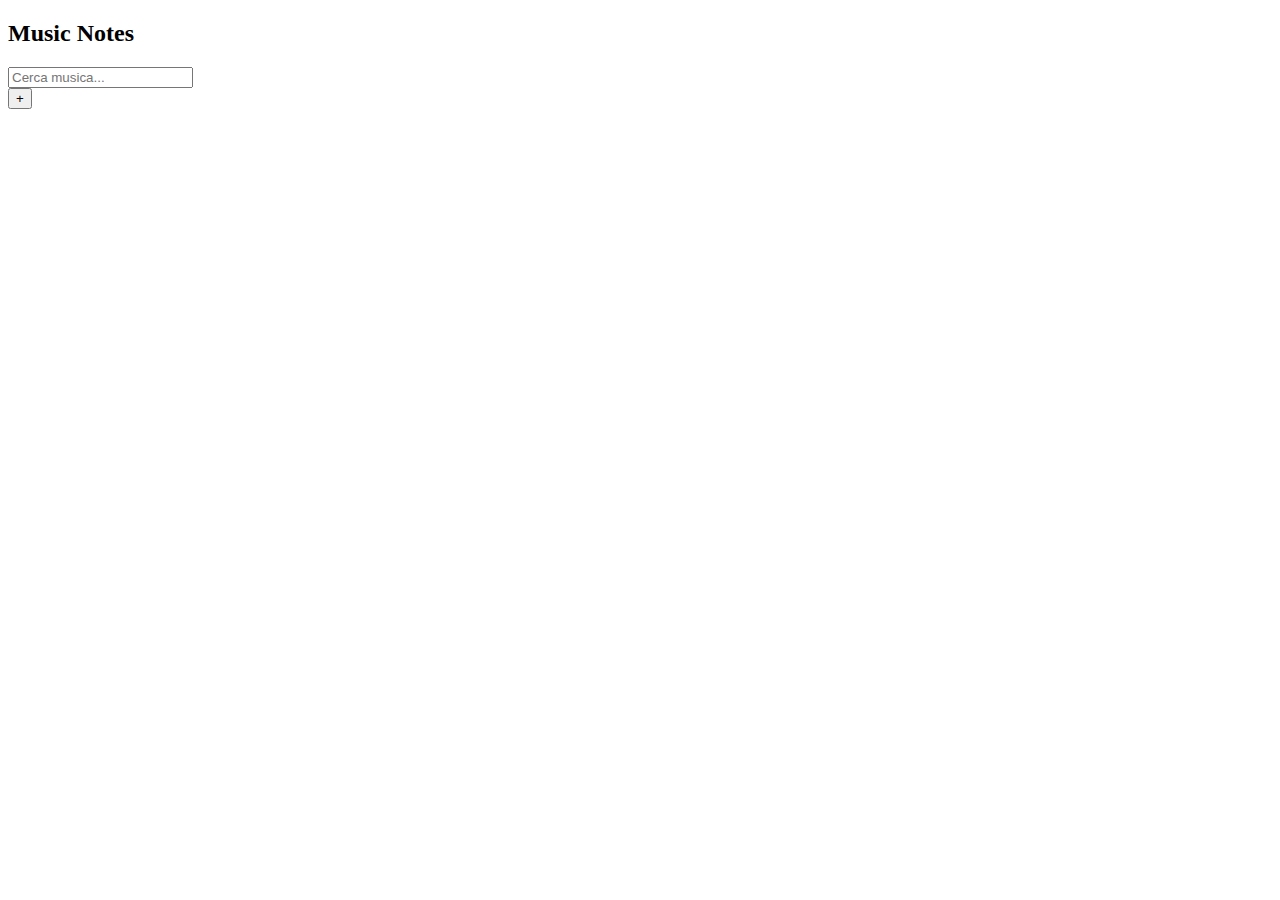
<file: Index.html>
<!DOCTYPE html>
<html lang="it">
<head>
    <meta charset="UTF-8">
    <meta name="viewport" content="width=device-width, initial-scale=1.0">
    <title>Music Notes</title>
    <link rel="stylesheet" href="styles.css">
    <link rel="manifest" href="manifest.json">
    <meta name="theme-color" content="#007bff">
</head>
<body>
    <!-- Home Page -->
    <div id="home-page" class="home-page">
        <div class="header">
            <h2>Music Notes</h2>
        </div>
        <div class="search-bar">
            <input type="text" placeholder="Cerca musica..." id="search-input">
        </div>
        <div class="contact-list" id="contact-list">
            <!-- Lista di chat (creata dinamicamente) -->
        </div>
        <button class="create-chat-button" onclick="createNewChat()">+</button>
    </div>

    <!-- Chat Page -->
    <div id="chat-page" class="chat-container" style="display: none;">
        <div class="header chat-header">
            <button onclick="goBack()" class="back-button">←</button>
            <h2 id="chat-user"></h2>
        </div>
        <div class="chat-box" id="chat-box">
            <!-- I messaggi appariranno qui -->
        </div>
        <div class="message-input">
            <input type="text" id="message" placeholder="Scrivi qui..." />
            <button onclick="sendMessage()" class="send-button">📤</button>
            <button onclick="sendAudio()" class="audio-button">🎤</button>
        </div>
    </div>

    <script src="script.js"></script>
    <script>
        // Registra il Service Worker per la PWA
        if ('serviceWorker' in navigator) {
            navigator.serviceWorker.register('service-worker.js')
                .then(() => console.log("Service Worker registrato con successo!"))
                .catch(err => console.error("Errore nella registrazione del Service Worker:", err));
        }
    </script>
</body>
</html>
</file>
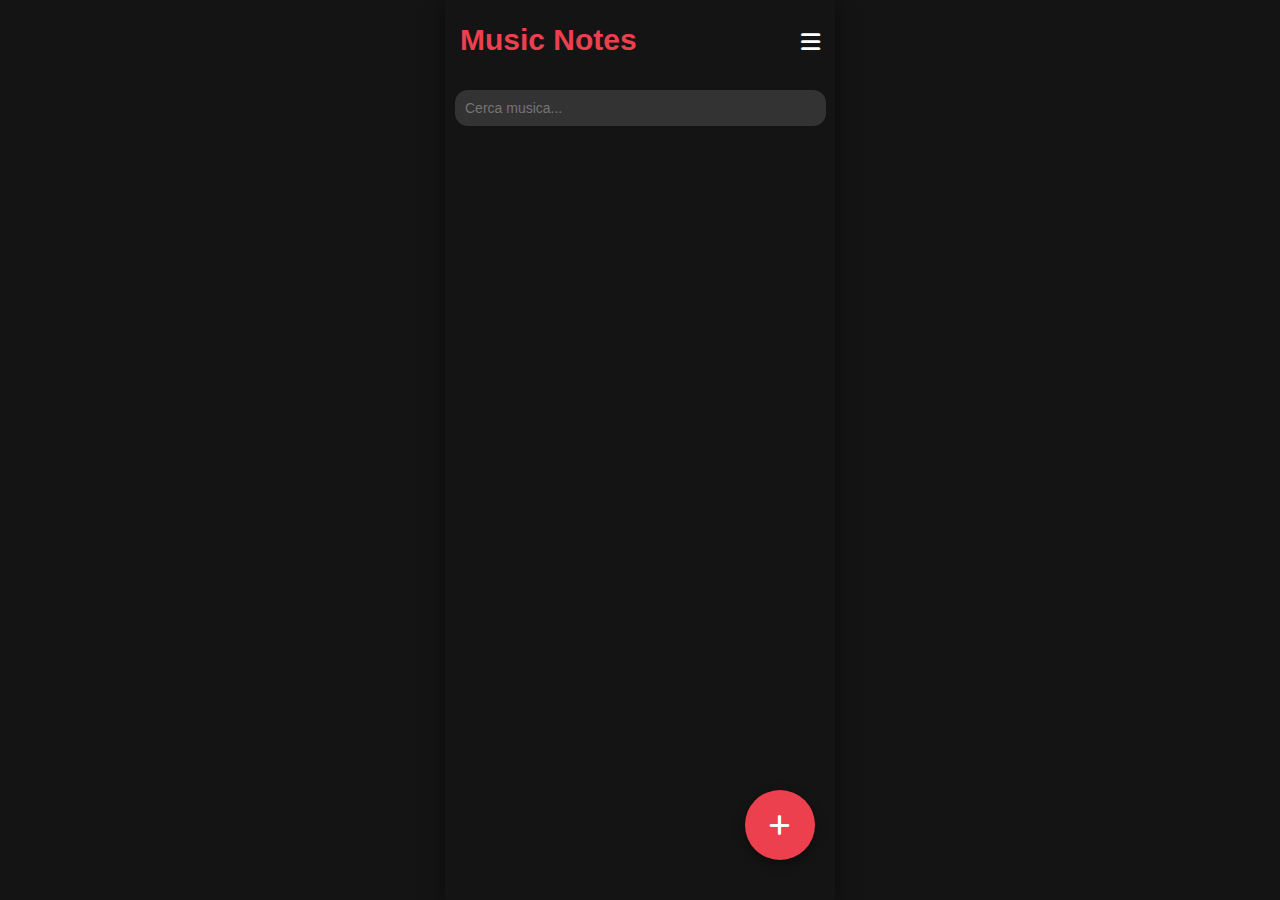
<file: index.html>
<!DOCTYPE html>
<html lang="en">

  <!-- Manca il contai3 al triangolo per sentire la rec -->

  <head>
    <meta charset="UTF-8">
    <meta name="viewport"
      content="width=device-width, initial-scale=1, maximum-scale=1, user-scalable=no">
    <title>Music Notes</title>
    <link rel="stylesheet" href="style.css">
    <link rel="stylesheet"
      href="https://cdnjs.cloudflare.com/ajax/libs/font-awesome/6.0.0/css/all.min.css">
    <link rel="manifest" href="manifest.json">
  </head>

  <body>

    <!-- -------------------- MENU HOME PAGE -------------------------------------------------------------------------------- -->

    <div class="home-page" id="home-page">

      <div class="header">
        <h2>Music Notes</h2>
        <div id="menu-icon" class="menu-icon" onclick="openHomeMenu()"><i
            class="fa-solid fa-bars"></i></div>
      </div>

      <div class="search-bar">
        <input type="text" class="search-bar1" placeholder="Cerca musica...">
      </div>

      <div class="chat-list" id="chat-list"></div>

      <button class="add-button" id="add-chat">
        <i class="fa-solid fa-plus" style="color: #ffffff;"></i>
      </button>

    </div>

    <!-- -------------------- MENU HOME PAGE -------------------------------------------------------------------------------- -->

    <!-- Menu che si aprirà a destra -->
    <div id="right-page" class="right-page" style="display: none;">
      <div class="header-menu">
        <h2>Menu</h2>
        <button class="close" onclick="closeHomeMenu()"><i
            class="fa-solid fa-xmark"></i></button>
      </div>
      <div id="right-page-content">
        <button class="calendar" id="calendar">HeatMap Calendar</button>
        <button class="backup-button" id="backup-button">Backup</button>
        <button class="restore-button" id="restore-button">Carica
          Backup</button>
        <button class="delete-all-button" id="delete-all-button">Cancella Tutti
          i Dati</button>
        <div class="color">
          <button class="buttoncolor1" id="changeColorButton1"></button>
          <button class="buttoncolor2" id="changeColorButton2"></button>
          <button class="buttoncolor3" id="changeColorButton3"></button>
        </div>
      </div>
    </div>

    <!-- Aggiungi un overlay che copre la home page quando il menu è aperto -->
    <div id="home-overlay" class="home-overlay" style="display: none;"
      onclick="closeHomeMenu()"></div>

    <!-- Chat Page -->
    <div class="chat-page" id="chat-page">
      <div class="chat-header">
        <button class="back-button" id="back-button"><i
            class="fa-solid fa-angle-left"></i></button>
        <h2 class="chat-title" id="chat-title">Chat Name</h2>
        <div id="menu-icon" class="chat-menu" onclick="openChatMenu()"><i
            class="fa-solid fa-bars"></i></div>
      </div>
      <div class="note-container" id="note-container"></div>

      <!-- aggiunta -->

      <div class="media-player">
        <!--        <div class="beat-selection" onclick="document.getElementById('file-input').click()"></div>-->
        <!-- <div class="beat-selection" onclick="document.getElementById('file-input').click()"><i class="fa-solid fa-plus" style="color: #ffffff;"></i></div>
               -->
        <div class="beat-selection" id="beat-button"
          onclick="toggleAudioSelection()">
          <i class="fa-solid fa-plus" style="color: #ffffff;"></i>
        </div>

        <input type="file" id="file-input" accept=".mp3, .wav"
          style="display: none;" onchange="loadAudio(event)">
        <div class="beat-info">
          <p class="beat-title">Scegli il beat</p>
          <p class="beat-time" id="current-time">0:00</p>
        </div>
        <div class="controls">

          <button class="control-btn" onclick="rewind()"><i
              class="fa-solid fa-rotate-left"
              style="color: #ffffff;"></i></button>
          <button class="control-btn" onclick="togglePlayPause()"><i
              class="fa-solid fa-play"
              style="color: #ffffff;"></i></button>
          <button class="control-btn" onclick="forward()"><i
              class="fa-solid fa-rotate-right"
              style="color: #ffffff;"></i></button>
        </div>
        <div class="progress-bar-container">
          <div class="progress-bar" id="progress-bar"></div>
        </div>
      </div>

      <audio id="audio-player"></audio>

    </div>
    <!-- fine aggiunta -->

    <!-- -------------------- MENU CHAT PAGE -------------------------------------------------------------------------------- -->

    <!-- Chat Menu -->
    <div id="settings-page" class="settings-page" style="display: none;">
      <div class="setting-header">
        <button onclick="goBackFromSettings()" class="back-button"><i
            class="fa-solid fa-angle-left"></i></button>
        <h2>Opzioni</h2>
        <button class="spazio"></button>
      </div>
      <div class="settings-content">
        <div class="white-square"></div>

        <div class="buttons-container1">
          <button class="settings-button" onclick="optionOne()">Opz1</button>
          <button class="settings-button" onclick="optionTwo()">Opz2</button>
          <button class="settings-button" onclick="optionThree()">Opz3</button>
        </div>

        <div class="check">
          <label class="custom-checkbox">
            <input type="checkbox">
            <span>Testo</span>
          </label>
          <label class="custom-checkbox">
            <input type="checkbox">
            <span>Home Studio</span>
          </label>
          <label class="custom-checkbox">
            <input type="checkbox">
            <span>Mix & Master</span>
          </label>
        </div>

      </div>
    </div>

    <script src="script.js"></script>
    <script src="recorder.js"></script>
    <script src="menuHome.js"></script>
    <script src="mediaPlayer.js"></script>

  </body>

</html>
</file>
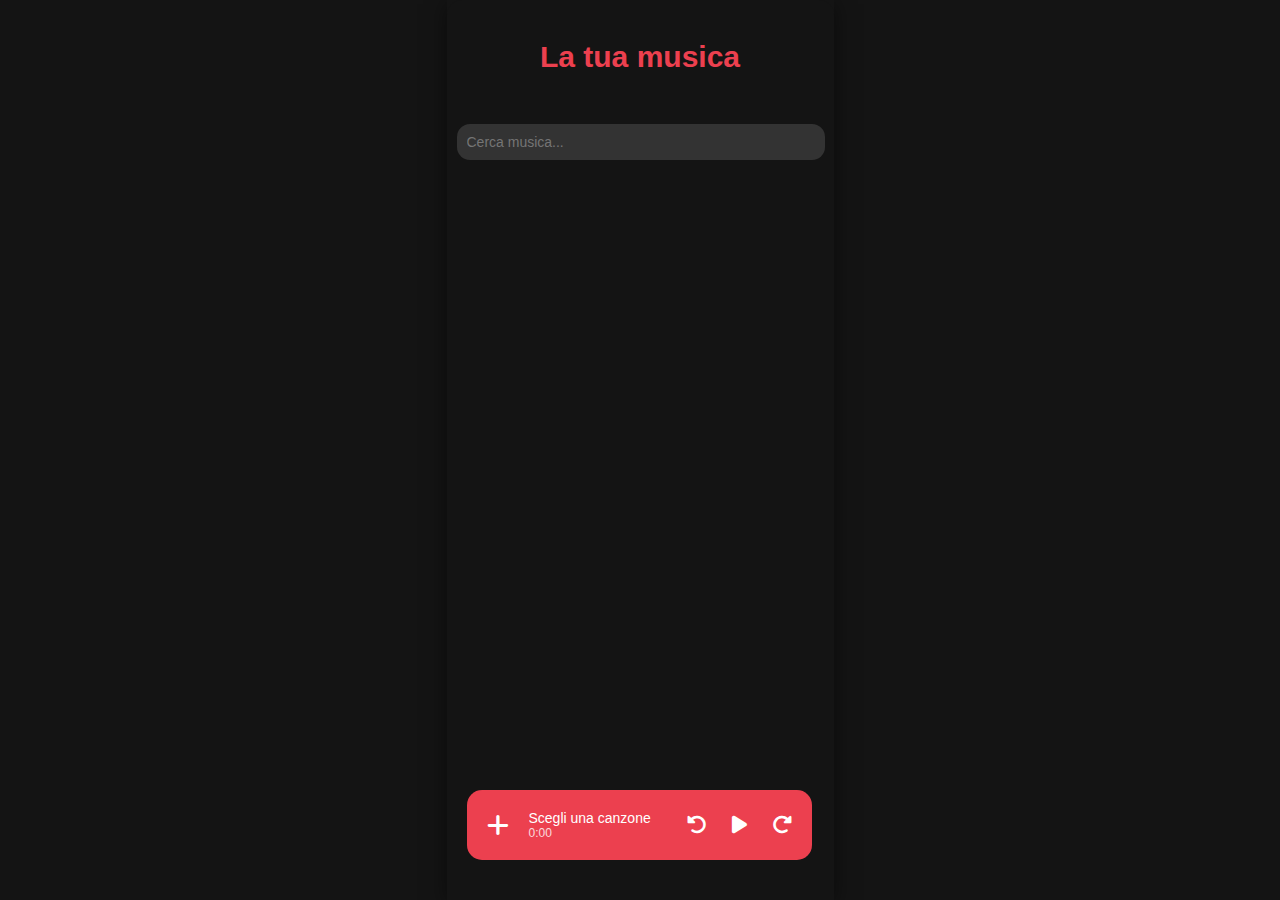
<file: musica.html>
<!DOCTYPE html>
<html lang="en">

<head>
  <meta charset="UTF-8">
  <meta name="viewport" content="width=device-width, initial-scale=1.0">
  <meta name="viewport" content="width=device-width, initial-scale=1, maximum-scale=1, user-scalable=no">
  <title>Pagina Musica</title>
  <link rel="stylesheet" href="musica.css">
  <link rel="stylesheet" href="https://cdnjs.cloudflare.com/ajax/libs/font-awesome/6.0.0/css/all.min.css">
</head>

<body>

  <!-- musicPage -->
  <div class="musicPage" id="musicPage">
    <div class="header">
      <h2>La tua musica</h2>

      <!-- Input file nascosto con un'etichetta visibile -->
      <!-- <input type="file" id="file-input" class="plus-button" accept="audio/*" multiple />
      <label for="file-input" class="plus-button-label">+</label> -->

    </div>

    <div class="search-bar">
      <input type="text" class="search-bar1" placeholder="Cerca musica...">
    </div>


    <div class="container">

      <div class="music-list-container">
        <ul id="music-list"></ul>
      </div>


      <div class="media-player" id="media-player">

        <div class="beat-selection" id="beat-button" onclick="toggleAudioSelection()">
          <i class="fa-solid fa-plus" style="color: #ffffff;"></i>
        </div>


        <input type="file" id="file-input" accept=".mp3, .wav" style="display: none;" onchange="loadAudio(event)">
        <div class="beat-info">
          <p class="beat-title">Scegli una canzone</p>
          <p class="beat-time" id="current-time">0:00</p>
        </div>
        <div class="controls">

          <button class="control-btn" onclick="rewind()"><i class="fa-solid fa-rotate-left"
              style="color: #ffffff;"></i></button>
          <button class="control-btn" onclick="togglePlayPause()"><i class="fa-solid fa-play"
              style="color: #ffffff;"></i></button>
          <button class="control-btn" onclick="forward()"><i class="fa-solid fa-rotate-right"
              style="color: #ffffff;"></i></button>
        </div>
        <div class="progress-bar-container">
          <div class="progress-bar" id="progress-bar"></div>
        </div>
      </div>

      <audio id="audio-player"></audio>

    </div>

  </div>



  <script src="musica.js"></script>
</body>

</html>
</file>
<file: styles.css>
margin-right: auto;
    text-align: left;
}

.message.audio .msg {
    background-color: #007bff;
    color: white;
    padding: 10px;
    border-radius: 15px;
    max-width: 70%;
    margin-right: auto;
    text-align: left;
    font-style: italic;
}

.message-input {
    display: flex;
    align-items: center;
    padding: 10px;
    background-color: #1c1c1c;
    border-top: 1px solid #333;
}

.message-input input {
    flex: 1;
    padding: 10px;
    border: none;
    border-radius: 20px;
    background-color: #333;
    color: white;
    font-size: 14px;
    margin-right: 10px;
}

.message-input .send-button {
    background-color: #ec404f;
    border: none;
    padding: 10px;
    border-radius: 50%;
    color: white;
    font-size: 16px;
    cursor: pointer;
}

.message-input .audio-button {
    background-color: #007bff;
    border: none;
    padding: 10px;
    border-radius: 50%;
    color: white;
    font-size: 16px;
    cursor: pointer;
}
</file>
<file: style.css>
/* Stili generali */
body {
  font-family: Arial, sans-serif;
  margin: 0;
  padding: 0;
  background-color: #141414;
  display: flex;
  justify-content: center;
  align-items: center;
  height: 100vh;
  overflow: hidden;
  /* Impedisce lo scroll fuori dall'app */
}

.home-page {
  position: relative;
  width: 100%;
  height: 100%;
  max-width: 390px;
  /* Imposta una larghezza massima */
  display: flex;
  flex-direction: column;
  box-shadow: 0 4px 20px rgba(0, 0, 0, 0.5);
  overflow: hidden;
  /* Evita lo scroll all'esterno */
}

.header {
  display: flex;
  justify-content: space-between;
  text-align: center;
  padding: 15px;
  font-size: 20px;
  color: #EC404F;
  /*   border-bottom: 1px solid #333; */
  border-radius: 15px 15px 0 0;
  /* overflow: hidden; */
  /* Impedisce lo scroll fuori dall'app */
  align-items: center;
  /* Allinea gli elementi verticalmente */
  height: 50px;
}

.search-bar {
  padding: 10px;
  width: 100%;
  /* overflow: hidden; */
  /* Impedisce lo scroll fuori dall'app */
}

.search-bar input {
  width: 90%;
  padding: 10px;
  border-radius: 13px;
  border: none;
  background-color: #333;
  color: #ffffff;
  font-size: 14px;
  /* overflow: hidden; */
  /* Impedisce lo scroll fuori dall'app */
}

.canc {
  position: absolute;
  background: none;
  border: none;
  color: #ec404f;
  font-weight: bold;
  right: 15px;
  top: 25px;
}

.chat-square {
  width: 50px;
  /* Dimensione del quadrato */
  height: 50px;
  background-color: white;
  /* Colore bianco */
  display: inline-block;
  margin-right: 10px;
  /* Spazio tra il quadrato e il nome della chat */
  border-radius: 10px;
}

.artist-name {
  font-size: 14px;
  color: gray;
  /* Imposta il colore in grigio per l'artista */
}

.chat-list {
  flex: 1;
  overflow-y: auto;
  /* Rende scrollabile solo la lista di chat */
  padding: 10px 0;
  padding-top: 40px;
  scrollbar-width: none;
  position: relative;
  height: 555px;
}

.chat-list::-webkit-scrollbar {
  display: none;
}

.chat-item {
  display: flex;
  align-items: center;
  padding: 10px 15px;
  cursor: pointer;
  transition: background-color 0.2s;
  position: relative;
  font-size: 16px;
  margin: 0;
  color: #ffffff;
}



.span {
  font-size: 18px;
  margin: 0;
  color: #ffffff;
}

.contact-delete {
  position: absolute;
  right: -50px;
  top: 10px;
  width: 40px;
  height: 40px;
  background-color: #ec404f;
  color: white;
  border-radius: 50%;
  display: flex;
  justify-content: center;
  align-items: center;
  transition: right 0.3s;
  cursor: pointer;
  font-size: 18px;
  outline: none;
  border: none;
}

.contact.swiped .contact-delete {
  right: 15px;
  top: 10%;
}


.add-button {
  position: absolute;
  right: 20px;
  bottom: 40px;
  background-color: #ec404f;
  border: none;
  color: white;
  font-size: 24px;
  width: 70px;
  height: 70px;
  border-radius: 50%;
  display: flex;
  justify-content: center;
  align-items: center;
  box-shadow: 0 4px 12px rgba(0, 0, 0, 0.4);
  cursor: pointer;
  transition: border-radius 0.2s ease, width 0.1s ease;
  /* Transizioni per l'effetto */
}

/* Chat Page Styles */
.chat-page {
  position: relative;
  width: 100%;
  height: 100%;
  max-width: 387px;
  /* Imposta una larghezza massima */
  display: flex;
  flex-direction: column;
  box-shadow: 0 4px 20px rgba(0, 0, 0, 0.5);
  overflow: hidden;
  /* Evita lo scroll all'esterno */
  position: relative;
  /* Assicurati che la home page sia sopra */
}

.chat-header {
  display: flex;
  align-items: center;
  justify-content: space-between;
  padding-left: 20px;
  padding-right: 20px;
}

.chat-title {
  color: #EC404F;
  padding-right: 15px;
}

.back-button {
  background: none;
  border: none;
  color: white;
  font-size: 22px;
  padding-left: 0px;
  cursor: pointer;
}

.chat-menu {
  background: none;
  border: none;
  color: white;
  font-size: 22px;
  cursor: pointer;
  padding-right: 0px;
}

.note-container {
  padding-top: 20px;
  overflow-y: auto;
  height: 590px;
  scrollbar-width: none;
}

.note-block {
  margin: 10px 45px;
  padding: 10px;
  border-radius: 5px;
  background-color: #EC404E;
  width: 280px;
  display: flex;
  flex-direction: column;
  justify-content: center;
}

.note-title {
  font-size: 18px;
  font-weight: bold;
  margin: 0 0 5px;
  color: white;
}

.note-text {
  font-size: 14px;
  margin: 0;
  color: white;
  white-space: pre-wrap;
}

/* Stile per il pulsante di trascinamento */
.drag-handle {
  margin-left: -54px;
  justify-content: center;
  position: absolute;
  width: 40px;
  height: 60px;
  display: grid;
  place-items: center;
}

.contai {
  border-radius: 15%;
  width: 20px;
  height: 7px;
  background-color: white;
}

/* Stile per il pulsante di rec */
.rec {
  right: 0px;
  justify-content: center;
  position: absolute;
  width: 40px;
  height: 60px;
  display: grid;
  place-items: center;
}

.contai2 {
  border: 7px solid white;
  border-radius: 50%;
  box-shadow: 0px 2px 4px rgba (0, 0, 0, 0.2);
  width: 8px;
  height: 8px;
  transition: all 0.3s ease;
  text-transform: uppercase;
  color: transparent;
}

.rec.triangle {
/*   width: 5px;
  height: 5px;
  border-left: 5px solid transparent;
  border-right: 5px solid transparent;
  border-bottom: 15px solid white;
  border-radius: 0;
  background-color: transparent;
  color: transparent;
  margin-top: 15px;
  transform: rotateZ(90deg); */
  width: 0px;
  height: 0;
  border-left: 10px solid transparent;
  border-right: 10px solid transparent;
  border-top: 18px solid transparent;
  border-bottom: 15px solid #ffffff;
  transform: rotate(90deg);
}

/* Posizionamento della X nell'intestazione */
.note-title-wrapper {
  display: flex;
  justify-content: space-between;
  align-items: center;
}

.delete-btn {
  background: none;
  border: none;
  color: #ffffff;
  font-size: 15px;
  cursor: pointer;
  position: relative;
  top: -12px;
  right: -20px;
}





/* -------------------- MENU HOME PAGE -------------------------------------------------------------------------------- */


/* Stili per la pagina destra (menu) */
.right-page {
  position: fixed;
  top: 0;
  right: 0;
  left: 190px;
  width: 70%;
  height: 100%;
  background-color: #141414;
  /* Colore di sfondo del menu */
  color: white;
  /* Colore del testo all'interno del menu */
  box-shadow: -2px 0 10px rgba(0, 0, 0, 0.2);
  transform: translateX(100%);
  /* Inizialmente nascosta */
  transition: transform 0.3s ease;
  display: none;
  /* Rende la pagina del menu invisibile all'inizio */
  pointer-events: auto;
  /* Permette l'interazione con il menu */
  border-radius: 25px;
  z-index: 2;
}

.header-menu {
  display: flex;
  flex-direction: row;
  justify-content: space-between;
  padding-right: 65px;
  padding-left: 15px;
  position: relative;
  top: 8px;
}

.close {
  background: none;
  border: none;
  color: white;
  position: relative;
  top: 2px;
  font-size: 25px;
}

#right-page-content {
  padding-top: 20px;
  padding-right: 70px;
  text-align: -webkit-center;
}

.home-menu {
  position: fixed;
  top: 0;
  left: 0;
  width: 100%;
  height: 100%;
  display: flex;
}

.menu-overlay {
  flex: 1;
  background-color: rgba(0, 0, 0, 0.5);
  cursor: pointer;
}

.menu-content .close-menu {
  background: none;
  border: none;
  color: white;
  font-size: 24px;
  position: absolute;
  top: 10px;
  right: 10px;
  cursor: pointer;
}

.menu-content .menu-items {
  margin-top: 50px;
  display: flex;
  flex-direction: column;
  gap: 15px;
  color: white;
  font-size: 16px;
  padding: 20px;
}

.menu-icon {
  font-size: 22px;
  color: white;
  cursor: pointer;
  position: relative;
  top: 3px;
}

/* Nascondi l'icona del menu quando il menu è aperto */
.menu-icon.hidden {
  display: none;
}

/* Overlay per rendere la home page meno visibile quando il menu è aperto */
.home-overlay {
  position: fixed;
  top: 0;
  left: 0;
  width: 100%;
  height: 100%;
  background-color: rgba(0, 0, 0, 0.5);
  /* Sfondo semi-trasparente */
  z-index: 1;
  /* Deve essere sotto il menu */
  display: none;
  transition: transform 1s ease;
}

/* Aggiungi opacità alla home page */
.home-page.blur {
  opacity: 1;
  /* Riduce l'opacità della Home Page */
  pointer-events: none;
  /* Impedisce interazioni con la home page mentre il menu è aperto */
  transition: transform 1s ease;
}

.dragging {
  opacity: 0.5;
  /*
  pointer-events: none;
  transition: none; */
}

.contact.dragging {
  opacity: 0.5;
  /*
  background-color: #f0f0f0;
  cursor: move; */
}

.calendar,
.backup-button,
.restore-button,
.delete-all-button {
  font-size: 17px;
  margin: 0;
  color: #ffffff;
  outline: none;
  border: none;
  background: none;
  cursor: pointer;
  display: block;
  margin-top: 30px;
  margin-bottom: 10px;
  margin-left: -5px;
  font-weight: bold;
  /* Imposta il testo in grassetto */
}

.color {
  display: flex;
  position: relative;
  justify-content: space-evenly;
  top: 25px;
}

.buttoncolor1 {
  height: 21px;
  width: 20px;
  border-radius: 50%;
  background-color: #007BFE;
  border: none;
}

.buttoncolor2 {
  height: 21px;
  width: 20px;
  border-radius: 50%;
  background-color: #00ff9e;
  border: none;
}

.buttoncolor3 {
  height: 21px;
  width: 20px;
  border-radius: 50%;
  background-color: #EC404E;
  border: none;
}




.media-player {
  position: absolute;
  /* Posizione fissa */
  bottom: 40px;
  /* Imposta la distanza dal basso */
  left: 20px;
  /* Imposta la distanza dalla sinistra */
  width: 345px;
  height: 70px;
  background-color: #EC404F;
  border-radius: 15px;
  display: flex;
  align-items: center;
  padding: 10px;
  box-sizing: border-box;
  z-index: 10;
  /* Impedisce che venga coperto da altri elementi */
  /*  transition: border-radius 0.2s ease, width 0.1s ease; */
  transition: left 0.1s ease, width 0.1s ease, border-radius 0.1s ease;
  /* Transizioni per l'effetto */
}

/* Modifica il margine da "bottom" come segue */


.beat-selection {
  margin: 10px;
  font-size: 25px;
  border-radius: 5px;
  cursor: pointer;
  display: block;
}

.beat-info {
  flex-grow: 1;
  margin-left: 10px;
  color: white;
  font-family: Arial, sans-serif;
}

.beat-title {
  font-size: 14px;
  margin: 0;
  width: 140px;
  /* Imposta una larghezza massima */
  overflow: hidden;
  /* Nasconde il testo in eccesso */
  white-space: nowrap;
  /* Impedisce il testo di andare a capo */
  text-overflow: ellipsis;
  /* Aggiunge i puntini di sospensione quando il testo è troncato */
}


.beat-time {
  font-size: 12px;
  margin: 0;
  opacity: 0.8;
}

.controls {
  display: flex;
  /* gap: 5px; */
}

.control-btn {
  background-color: transparent;
  border: none;
  color: white;
  font-size: 20px;
  cursor: pointer;
  padding-right: 10px;
  padding-left: 15px;
}

.progress-bar-container {
  position: absolute;
  bottom: 0px;
  left: 10px;
  right: 10px;
  height: 4px;
  background-color: rgba(255, 255, 255, 0.3);
  border-radius: 2.5px;
  /* overflow: hidden; */
  display: none;
  /* Nasconde la barra finché non si seleziona un beat */
  cursor: pointer;
}

.progress-bar {
  height: 100%;
  background-color: white;
  width: 0;
  transition: width 0.1s;
  cursor: pointer;
}


/* -------------------- MENU CHAT PAGE -------------------------------------------------------------------------------- */

.settings-page {
  width: 100%;
  height: 100%;
  display: flex;
  flex-direction: column;
  box-shadow: 0 4px 20px rgba(0, 0, 0, 0.5);
  /* overflow: hidden; */
  /* position:; */
}

.setting-header {
  display: flex;
  align-items: center;
  justify-content: space-between;
  padding-left: 15px;
  padding-right: 25px;
}

h2 {
  color: #ec404f;
}

.spazio {
  opacity: 0;
}

.settings-content {
  height: 700px;
  padding-top: 20px;
}

.white-square {
  background-color: #ffffff;
  width: 320px;
  height: 320px;
  margin: 20px auto;
  border-radius: 10px;
  box-shadow: 0 4px 12px rgba(0, 0, 0, 0.3);
}

.buttons-container1 {
  display: flex;
  flex-direction: row;
  gap: 10px;
  justify-content: space-evenly;
  margin-top: 30px;
}


.settings-button {
  background-color: #ec404f;
  color: #ffffff;
  font-size: 16px;
  padding: 10px 20px;
  border-radius: 20px;
  border: none;
  cursor: pointer;
  transition: transform 0.3s ease, background-color 0.3s ease;
}

.check {
  margin-top: 40px;
}

.custom-checkbox input {
  display: none;
}

.custom-checkbox span {
  background-color: #333;
  color: #ffffff;
  font-size: 16px;
  padding: 10px 20px;
  border-radius: 20px;
  border: none;
  transition: transform 0.3s ease, background-color 0.3s ease;
  width: 95px;
  text-align: center;
  display: flex;
  flex-direction: column;
  margin: 10px;
}

.custom-checkbox input:checked+span {
  background-color: #ec404f;
  color: white;
}
</file>
<file: musica.css>
/* Stili generali */
body {
    font-family: Arial, sans-serif;
    margin: 0;
    padding: 0;
    background-color: #141414;
    display: flex;
    justify-content: center;
    align-items: center;
    height: 100vh;
    overflow: hidden;
    /* Impedisce lo scroll fuori dall'app */
}

/* Homepage Styles */
.musicPage {
    position: relative;
    width: 100%;
    height: 100%;
    max-width: 387px;
    /* Imposta una larghezza massima */
    background-color: #141414;
    display: flex;
    flex-direction: column;
    box-shadow: 0 4px 20px rgba(0, 0, 0, 0.5);
    overflow: hidden;
    /* Evita lo scroll all'esterno */
    position: relative;
    /* Assicurati che la home page sia sopra */
}

.header {
    padding: 15px;
    font-size: 20px;
    color: #EC404F;
    background-color: #141414;
    /* border-bottom: 1px solid #333; */
    border-radius: 15px 15px 0 0;
    overflow: hidden;
    position: relative;
    /* Impedisce lo scroll fuori dall'app */
    /* align-items: center; */
    /* Centra verticalmente */
    /* justify-content: space-between; */
    /* Spaziatura massima tra gli elementi */
    /* display: flex; */
    
}

h2 {
    /* margin-left: 120px; */
    text-align: center;
}


.search-bar {
    padding: 10px;
    width: 100%;
    background-color: #141414;
    overflow: hidden;
    /* Impedisce lo scroll fuori dall'app */
}

.search-bar input {
    width: 90%;
    padding: 10px;
    border-radius: 13px;
    border: none;
    background-color: #333;
    color: #ffffff;
    font-size: 14px;
    overflow: hidden;
    /* Impedisce lo scroll fuori dall'app */
}

/* 
.mediaPlayer {
    background-color: #EC404F;
    height: 70px;
    width: 345px;
    position: absolute;
    bottom: 400px;
    right: 20px;
    border-radius: 15px;
} */





.container {
    display: flex;
    flex-direction: column;
    /* Gli elementi sono impilati verticalmente */
    align-items: center;
    /* Centra gli elementi orizzontalmente */
    gap: 10px;
    /* Spaziatura tra gli elementi */
    height: 500px;
}

.music-list-container {
    width: 345px;
/*     background-color: #1a1a1a; */
    color: white;
    border-radius: 10px;
    padding: 10px;
    box-sizing: border-box;
    margin-bottom: 15px;
    height: 500px;
}

.music-list-container h2 {
    margin: 0 0 10px 0;
    font-family: Arial, sans-serif;
    font-size: 18px;
}

#music-list {
    list-style: none;
    margin: 0;
    padding: 0;
    max-height: 500px;
    overflow-y: auto;
}

#music-list li {
    padding: 8px;
    border-bottom: 1px solid #333;
    cursor: pointer;
    font-family: Arial, sans-serif;
    font-size: 14px;
}

.selected {
    color: #EC404F; /* Colore rosso per il testo della canzone selezionata */
}

.media-player {
    position: absolute;
    /* Posizione fissa */
    bottom: 40px;
    /* Imposta la distanza dal basso */
    left: 20px;
    /* Imposta la distanza dalla sinistra */
    width: 345px;
    height: 70px;
    background-color: #EC404F;
    border-radius: 15px;
    display: flex;
    align-items: center;
    padding: 10px;
    box-sizing: border-box;
    z-index: 10;
    /* Impedisce che venga coperto da altri elementi */
   /*  transition: border-radius 0.2s ease, width 0.1s ease; */
   transition: left 0.1s ease, width 0.1s ease, border-radius 0.1s ease;
    /* Transizioni per l'effetto */
}


.beat-selection {
    /*
    width: 50px;
    height: 50px;
    background-color: #ffffff;
    */
    margin: 10px;
    font-size: 25px;
    border-radius: 5px;
    cursor: pointer;
    display: block;
}

.beat-info {
    flex-grow: 1;
    margin-left: 10px;
    color: white;
    font-family: Arial, sans-serif;
}

.beat-title {
    font-size: 14px;
    margin: 0;
    width: 140px;
    /* Imposta una larghezza massima */
    overflow: hidden;
    /* Nasconde il testo in eccesso */
    white-space: nowrap;
    /* Impedisce il testo di andare a capo */
    text-overflow: ellipsis;
    /* Aggiunge i puntini di sospensione quando il testo è troncato */
}

.beat-time {
    font-size: 12px;
    margin: 0;
    opacity: 0.8;
}

.controls {
    display: flex;
    /* gap: 5px; */
}

.control-btn {
    background-color: transparent;
    border: none;
    color: white;
    font-size: 20px;
    cursor: pointer;
    padding-right: 10px;
    padding-left: 15px;
}

.progress-bar-container {
    position: absolute;
    bottom: 0px;
    left: 10px;
    right: 10px;
    height: 4px;
    background-color: rgba(255, 255, 255, 0.3);
    border-radius: 2.5px;
    overflow: hidden;
    display: none;
    /* Nasconde la barra finché non si seleziona un beat */
    cursor: pointer;
}

.progress-bar {
    height: 100%;
    background-color: white;
    width: 0;
    transition: width 0.1s;
    cursor: pointer;
}
</file>
